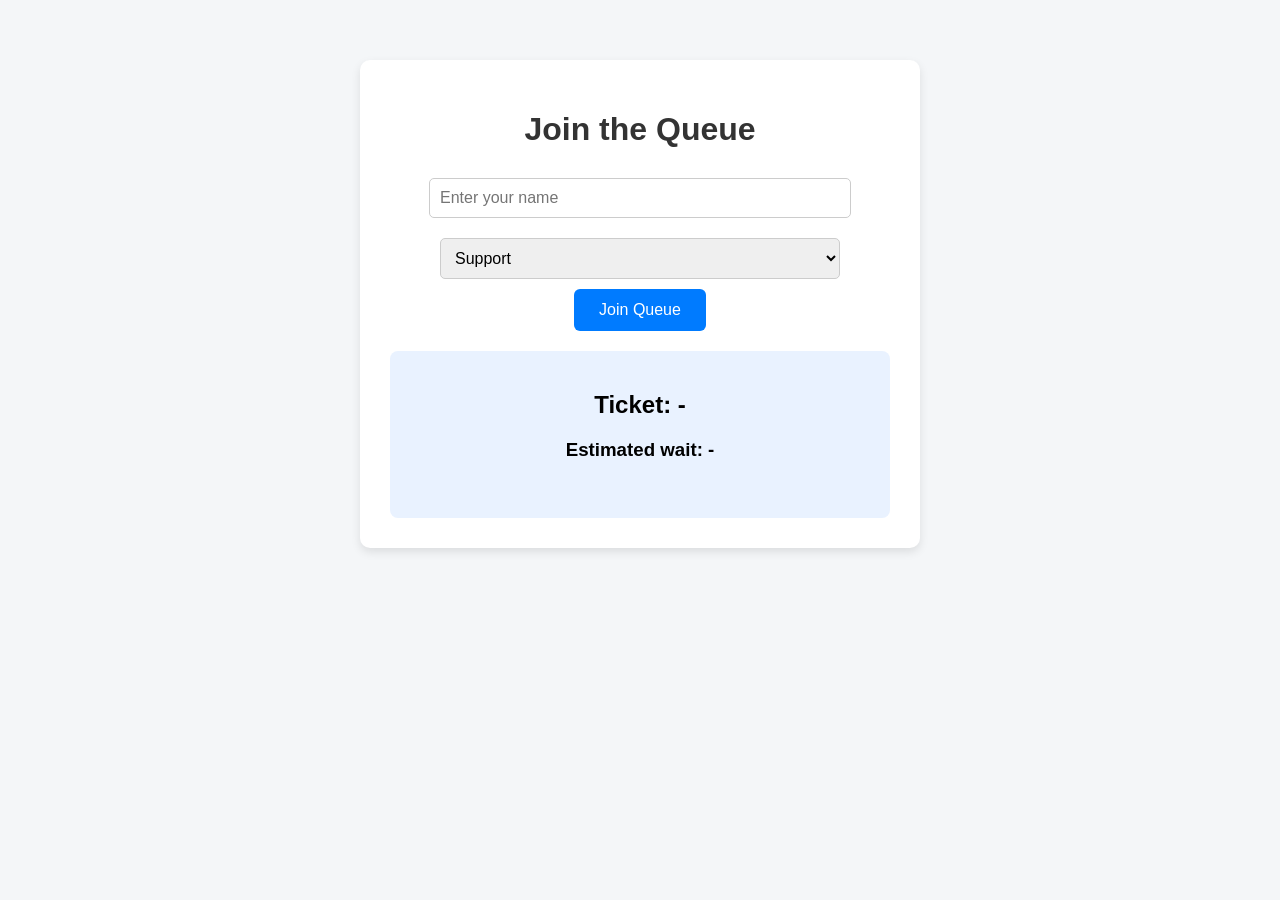
<file: frontend/index.html>
<!DOCTYPE html>
<html lang="en">
<head>
    <meta charset="UTF-8">
    <title>Smart Queue System</title>
    <link rel="stylesheet" href="style.css">
</head>
<body>
    <div class="container">
        <h1>Join the Queue</h1>
        <input type="text" id="name" placeholder="Enter your name">
        <select id="service">
            <option value="support">Support</option>
            <option value="billing">Billing</option>
            <option value="technical">Technical</option>
        </select>
        <button onclick="joinQueue()">Join Queue</button>

        <div class="ticket-box">
            <h2 id="ticket">Ticket: -</h2>
            <h3 id="wait">Estimated wait: -</h3>
            <img id="qr" width="150">
        </div>
    </div>

    <script src="script.js"></script>
</body>
</html>
</file>
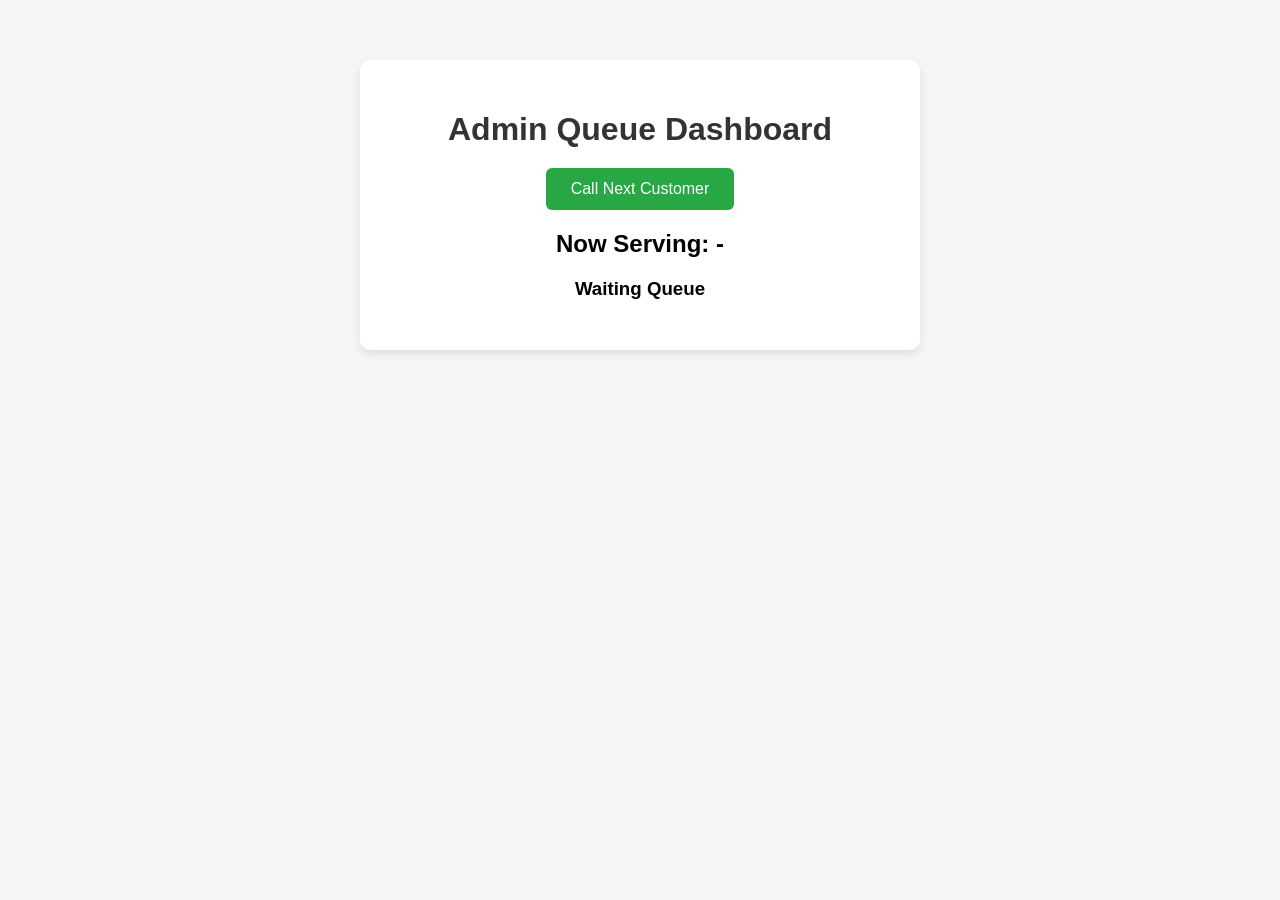
<file: frontend/admin.html>
<!DOCTYPE html>
<html lang="en">
<head>
    <meta charset="UTF-8">
    <title>Admin Dashboard</title>
    <link rel="stylesheet" href="style.css">
</head>
<body>
    <div class="container">
        <h1>Admin Queue Dashboard</h1>
        <button class="admin-btn" onclick="nextCustomer()">Call Next Customer</button>
        <h2 id="serving">Now Serving: -</h2>

        <h3>Waiting Queue</h3>
        <div id="queueList" class="queue-list"></div>
    </div>

    <script src="script.js"></script>
</body>
</html>
</file>
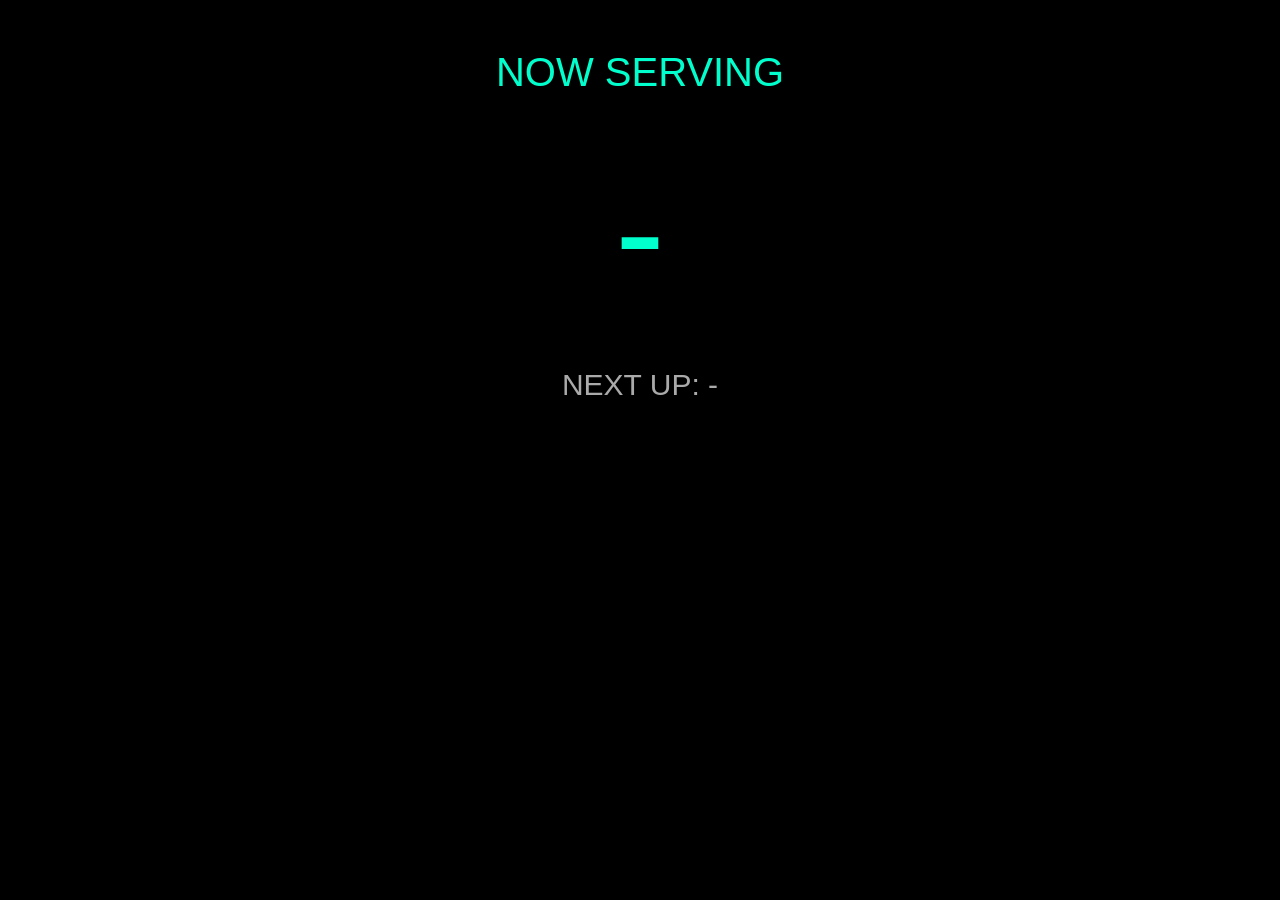
<file: frontend/display.html>
<!DOCTYPE html>
<html lang="en">
<head>
    <meta charset="UTF-8">
    <title>Now Serving Display</title>
    <link rel="stylesheet" href="style.css">
    <style>
        body {
            background: black;
            color: white;
            font-family: Arial, sans-serif;
            text-align: center;
        }

        .label {
            font-size: 40px;
            margin-top: 50px;
            color: #00ffcc;
        }

        .ticket-number {
            font-size: 150px;
            margin: 50px 0;
            color: #00ffcc;
        }

        .next-up {
            font-size: 30px;
            margin-top: 20px;
            color: #ffffffaa;
        }
    </style>
</head>
<body>
    <div class="label">NOW SERVING</div>
    <div id="ticket" class="ticket-number">-</div>
    <div class="next-up" id="next">NEXT UP: -</div>

    <script>
        const socket = new WebSocket("ws://127.0.0.1:8000/ws");

        socket.onmessage = function(event) {
            const data = JSON.parse(event.data);

            document.getElementById("ticket").innerText = data.serving;

            if(data.next){
                document.getElementById("next").innerText = "NEXT UP: " + data.next;
            }
        }
    </script>
</body>
</html>
</file>
<file: frontend/style.css>
body {
    font-family: Arial, sans-serif;
    background: #f4f6f8;
    margin: 0;
    padding: 0;
    text-align: center;
}

.container {
    width: 500px;
    margin: 60px auto;
    background: white;
    padding: 30px;
    border-radius: 10px;
    box-shadow: 0 4px 10px rgba(0,0,0,0.1);
}

h1 { color: #333; margin-bottom: 20px; }

input, select {
    width: 80%;
    padding: 10px;
    margin: 10px;
    font-size: 16px;
    border-radius: 5px;
    border: 1px solid #ccc;
}

button {
    padding: 12px 25px;
    background: #007bff;
    color: white;
    border: none;
    border-radius: 6px;
    font-size: 16px;
    cursor: pointer;
    transition: 0.3s;
}

button:hover { background: #0056b3; }

.ticket-box {
    margin-top: 20px;
    padding: 20px;
    background: #e9f2ff;
    border-radius: 8px;
}

.queue-list {
    margin-top: 20px;
    text-align: left;
}

.queue-item {
    background: #fafafa;
    padding: 10px;
    margin: 8px 0;
    border-radius: 5px;
    border-left: 4px solid #007bff;
}

img { margin-top: 10px; }

.admin-btn {
    background: #28a745;
}

.admin-btn:hover { background: #1e7e34; }
</file>
